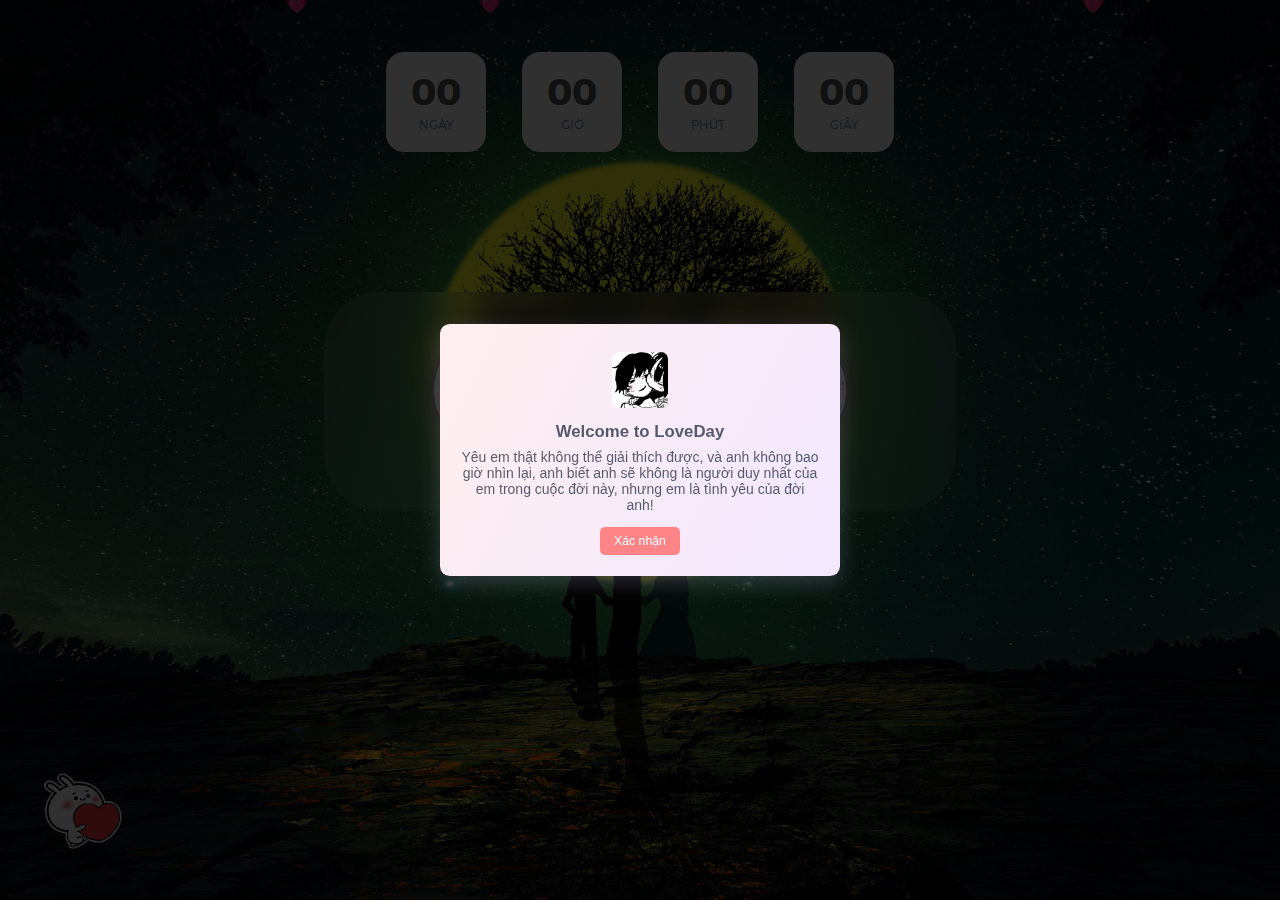
<file: index.html>
<!--
 * @Author: ThanhDieu
 * @Description: Mã nguồn đếm ngày yêu
 * Copyright (c) 2023 by WusTeam.Com All Rights Reserved. 
-->
<!-- Lưu ý để tên bạn hoặc tên ny quá dài sẽ làm cho form bị lệch, hãy thử viết tắt lại tên nếu form bị lệch nhé -->
<!DOCTYPE html>
<html>
  <head>
    <meta charset="UTF-8">
    <meta name="viewport" content="width=device-width,minimum-scale=1.0,maximum-scale=1.0,user-scalable=no">
    <link rel="shortcut icon" href="//i.imgur.com/hHkBh0x.png" />
    <meta name="description" content="Yêu em thật không thể giải thích được, và anh không bao giờ nhìn lại, anh biết anh sẽ không là người duy nhất của em trong cuộc đời này, nhưng em là tình yêu của đời anh!">
    <meta name="author" content="ThanhDieuTv">
    <title>Em biết điều gì không, anh yêu em còn nhiều hơn muối biển đấy</title>
    <meta http-equiv="cache-control" content="no-cache">
    <meta http-equiv="pragma" content="no-cache">
    <meta http-equiv="expires" content="0">
    <meta name="keywords" content="Love.thanhdieu.com,Love day thanhdieu, Diem ngay yeu, thanhdieu.com, Thanh diệu, Vương Thanh Diệu, ThanhDieuTV, thanh diệu tv, github wusthanhdieu, web thanh diệu">
    <meta name="viewport" content="width=device-width, initial-scale=1, shrink-to-fit=no" />
    <meta name="robots" content="index, follow">
    <meta property="og:type" content="website">
    <!--@ IMPORT CSS @-->
    <link rel="stylesheet" href="./public/src/css/index.css?v=2.5">
    <!--@ FRAMEWORKS ANIMATE @-->
    <link rel="stylesheet" href="./public/src/css/animate.min.css">
    <meta property="og:image" content="//i.imgur.com/hHkBh0x.png">
    <meta property="og:description" content="Yêu em thật không thể giải thích được, và anh không bao giờ nhìn lại, anh biết anh sẽ không là người duy nhất của em trong cuộc đời này, nhưng em là tình yêu của đời anh!">
    <meta name="theme-color" content="#00FFFF">
  </head>
  <body class="github-wusthanhdieu-disable">
    <div class="popup_notify_out">
        <div class="popup_notify">
            <img class="head_avatar" src="./public/src/img/you.jpg" style="margin: 1rem;">
            <div class="title">Welcome to LoveDay</div>
            <div style="margin-bottom: 0.5rem;color: rgb(12 25 50 / 70%);">Yêu em thật không thể giải thích được, và anh không bao giờ nhìn lại, anh biết anh sẽ không là người duy nhất của em trong cuộc đời này, nhưng em là tình yêu của đời anh!</div>
            <button class="close-popup">Xác nhận</button>
        </div>
    </div>
    <div class="bg-wrap">
      <div class="bg-img">
        <div class="central central-6">
        <div class="flex-col-c p-b-50">
        <div class="flex-w1 flex-c cd100 p-b-65">
            <div class="flex-col-c-m size2 how-countdown">
                <span class="l1-txt3 p-b-9 days" id="wus-ngay">00</span>
                <span class="s1-txt1">Ngày</span>
            </div>
            <div class="flex-col-c-m size2 how-countdown">
                <span class="l1-txt3 p-b-9 hours" id="wus-gio">00</span>
                <span class="s1-txt1">Giờ</span>
            </div>
            <div class="flex-col-c-m size2 how-countdown">
                <span class="l1-txt3 p-b-9 minutes" id="wus-phut">00</span>
                <span class="s1-txt1">Phút</span>
            </div>
            <div class="flex-col-c-m size2 how-countdown">
                <span class="l1-txt3 p-b-9 seconds" id="wus-giay">00</span>
                <span class="s1-txt1">Giây</span>
            </div>
        </div>
    </div>
        <!-- <div class="middle animated bounce Blurkg"> -->
          <div class="middle animated">
            <div class="img-male">
              <img src="./public/src/img/you.jpg" alt="Thanh Diệu">
              <span>Duy Khiem</span>
            </div>
            <div class="heart"></div>
            <div class="img-female">
              <img src="./public/src/img/mylove.jpg" alt="My Love">
              <span>Thanh Thao</span>
            </div>
          </div>
        </div>
      </div>
    </div>
    <div class="anime-cb">
      <img src="./public/src/img/running-love.gif" alt="Love Animation">
    </div>
     <!--@ FRAMEWORKS LIBRARYS @-->
    <script src="./public/src/jquery/jquery.min.js"></script>
    <script src="./public/src/js/jquery.pjax.js"></script>
    <!--@ INDEX JS @-->
    <script src="./public/src/js/love.main.js?v=2.5"></script>
    <script src="//thanhdieu.com/files/loader-screen.js?v=2" defer></script>
  </body>
</html>
</file>
<file: public/src/css/index.css>
@import url(content.css);
@import url(form-timelove.css);
@import url(small-x.css) only screen and (max-width: 768px);
@import url(small.css) only screen and (min-width: 768px);
@import url(medium.css) only screen and (min-width: 960px);
@import url(big.css) only screen and (min-width: 1200px);
</file>
